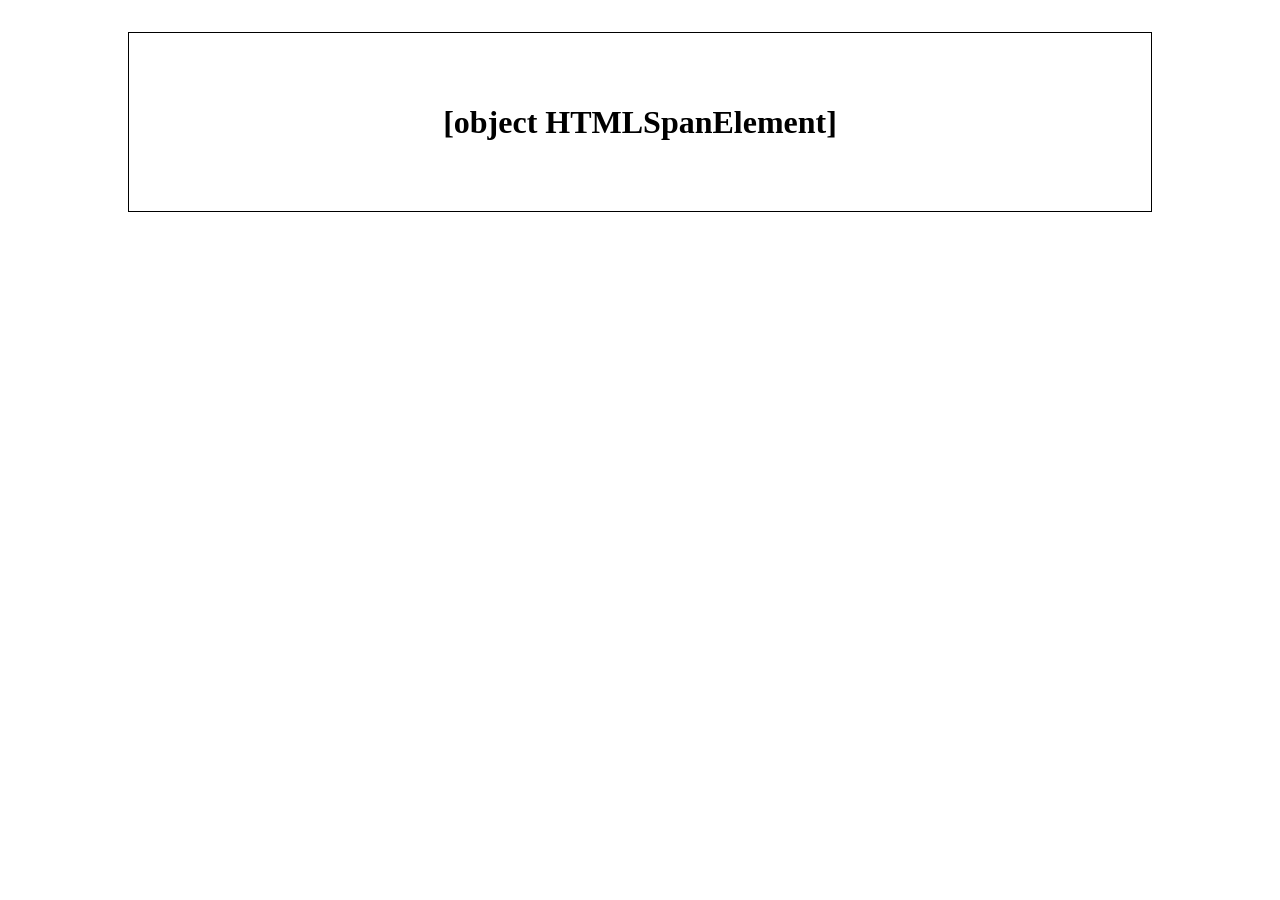
<file: pari-dispari/index.html>
<!DOCTYPE html>
<html lang="en">
<head>
  <meta charset="UTF-8">
  <meta http-equiv="X-UA-Compatible" content="IE=edge">
  <meta name="viewport" content="width=device-width, initial-scale=1.0">
  <link rel="stylesheet" href="./style.css">
  <title>Document</title>
</head>
<body>

  <div class="container">
    <span id="result"></span>
  </div>

  <script type="text/javascript" src="./main.js"></script>
</body>
</html>
</file>
<file: pari-dispari/style.css>
*{padding: 0; margin: 0; box-sizing: border-box;}

.container{
  width: 80%; 
  margin: 2em auto; 
  border: 1px solid black; 
  height: 20vh;
  display: flex;
  justify-content: center;
  align-items: center;
}

.container span{font-size: 2rem; font-weight: 700;}
</file>
